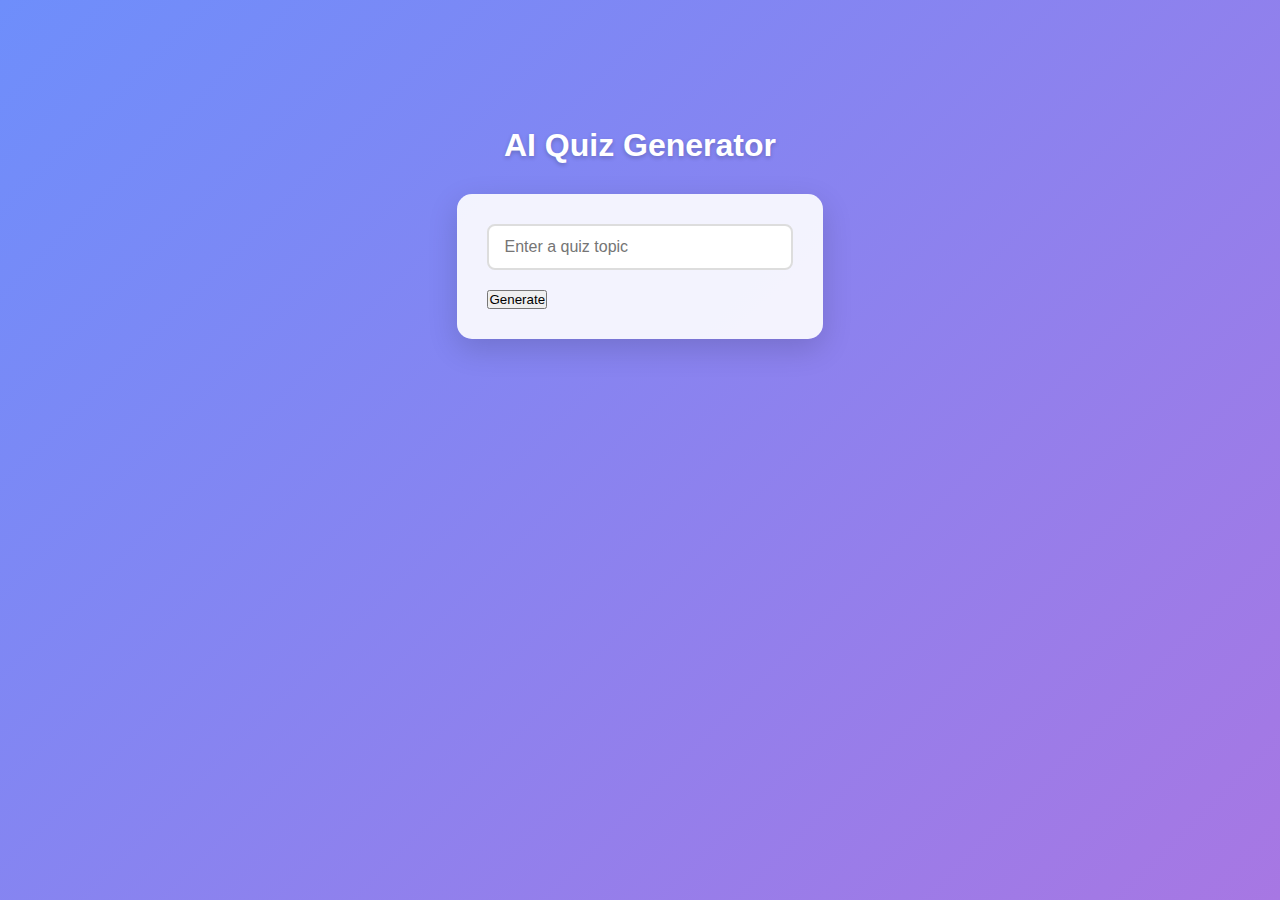
<file: templates/index.html>
<!DOCTYPE html>
<html lang="pl">
<head>
    <meta charset="UTF-8">
    <meta name="viewport" content="width=device-width, initial-scale=1.0">
    <title>AI Quiz Generator</title>
    <link rel="stylesheet" href="/static/styles/style.css">
</head>
<body>
    <div class="container">
        <h1>AI Quiz Generator</h1>
        <form method="post" class="card">
            <input type="text" name="topic" placeholder="Enter a quiz topic" required>
            <button type="submit">Generate</button>
        </form>
    </div>
</body>
</html>
</file>
<file: static/styles/style.css>
* {
    margin: 0;
    padding: 0;
    box-sizing: border-box;
    font-family: 'Segoe UI', Tahoma, Geneva, Verdana, sans-serif;
}

body {
    background: linear-gradient(135deg, #6e8efb, #a777e3);
    min-height: 100vh;
    color: #333;
    padding: 20px;
}

h1 {
    color: white;
    margin-bottom: 30px;
    font-size: 32px;
    text-shadow: 0 2px 4px rgba(0, 0, 0, 0.2);
}

.container {
    display: flex;
    flex-direction: column;
    align-items: center;
    justify-content: center;
    min-height: 50vh;
}

.card {
    background-color: rgba(255, 255, 255, 0.9);
    border-radius: 15px;
    box-shadow: 0 10px 30px rgba(0, 0, 0, 0.15);
    padding: 30px;
    margin-bottom: 25px;
}

.button {
    display: inline-block;
    padding: 10px 15px;
    background-color: #4CAF50;
    color: white;
    text-decoration: none;
    border-radius: 5px;
    font-weight: bold;
    border: none;
    cursor: pointer;
}

.button:hover {
    transform: translateY(-2px);
    box-shadow: 0 4px 15px LightSlateGrey;
}

input[type="text"] {
    width: 100%;
    padding: 12px 15px;
    border: 2px solid #ddd;
    border-radius: 8px;
    font-size: 16px;
    margin-bottom: 20px;
}

input[type="text"]:focus {
    border-color: #6e8efb;
    outline: none;
}
</file>
